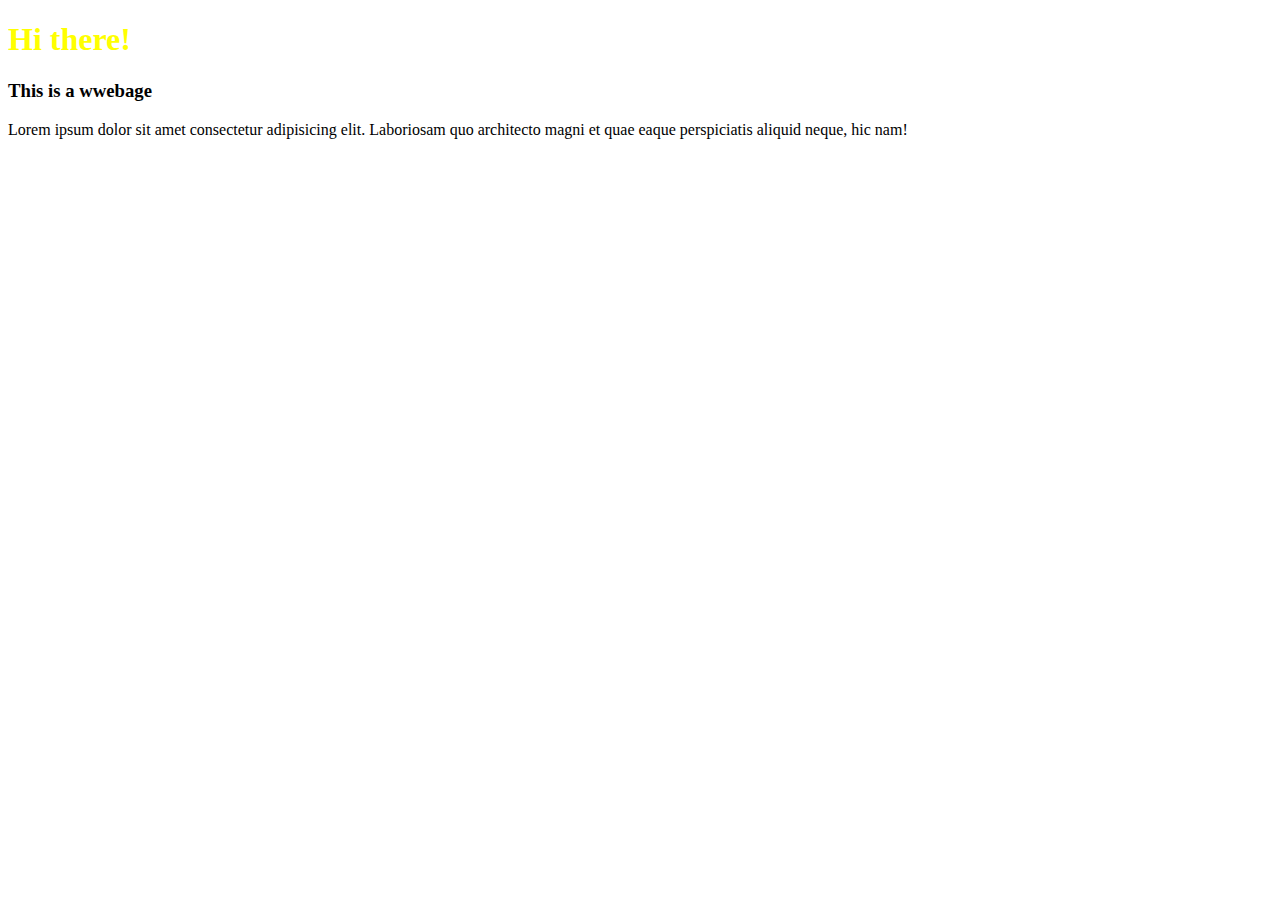
<file: index3.html>
<!DOCTYPE html>
<html lang="en">
<head>
    <meta charset="UTF-8">
    <meta http-equiv="X-UA-Compatible" content="IE=edge">
    <meta name="viewport" content="width=device-width, initial-scale=1.0">
    <title>Mohibullah</title>
</head>
<body>
    <h1 style="color: #ffff00;">Hi there!</h1>
    <h3>This is a wwebage</h3>
    <p>Lorem ipsum dolor sit amet consectetur adipisicing elit. Laboriosam quo architecto magni et quae eaque perspiciatis aliquid neque, hic nam!</p>
</body>
</html>
</file>
